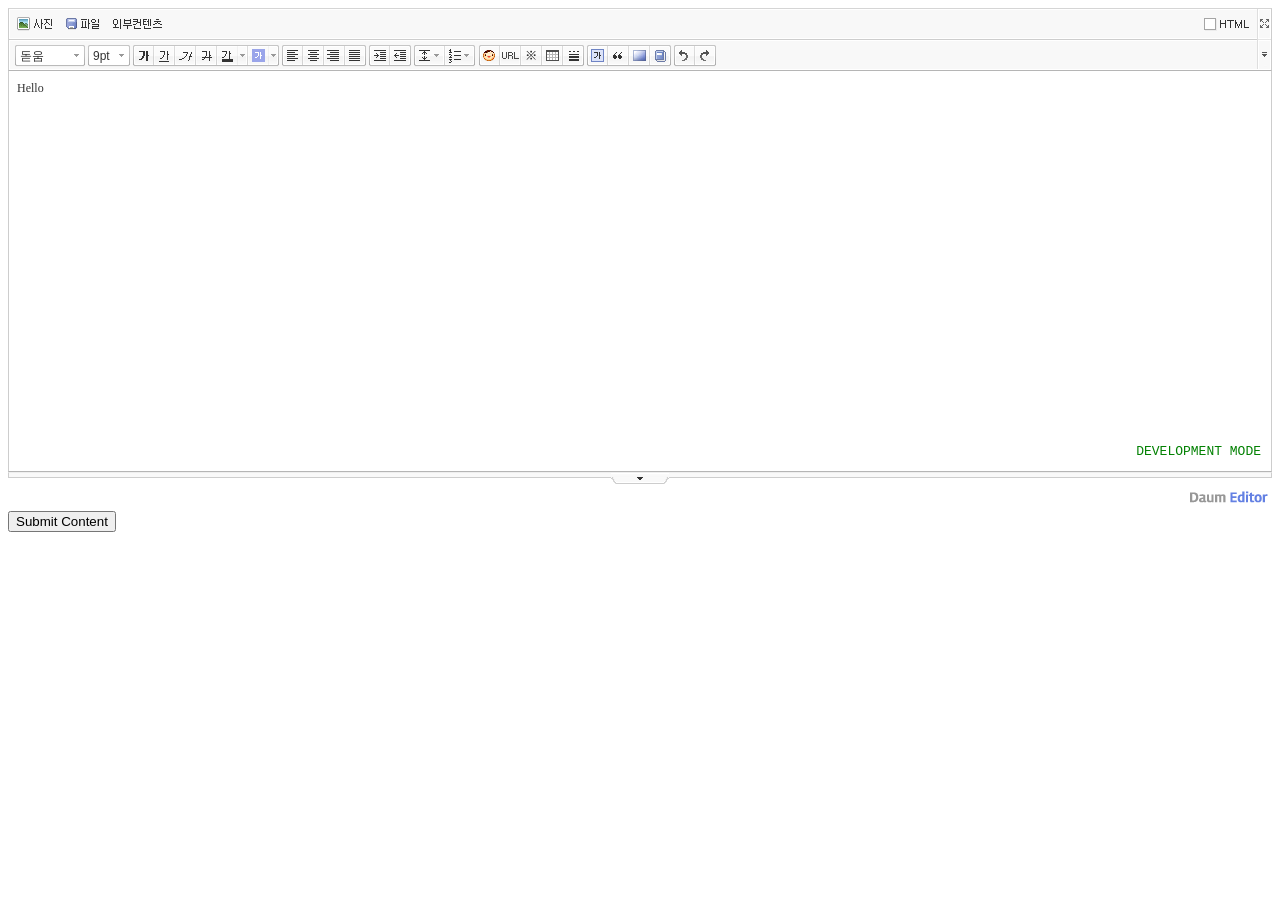
<file: src/main/webapp/resources/daumEditor/converting.html>
<!doctype html>
<html>
<head>
    <meta http-equiv="Content-Type" content="text/html; charset=utf-8" />
    <meta http-equiv="X-UA-Compatible" content="IE=10" />
    <title>Daum Editor - Demo</title>
    <link rel="stylesheet" href="css/editor.css" type="text/css" charset="utf-8"/>
</head>
<body>
<div class="body">
    <form name="tx_editor_form" id="tx_editor_form" action="http://posttestserver.com/post.php" method="post"
          accept-charset="utf-8">
        <textarea name="content" id="content" style="width: 100%; height: 490px;"></textarea>
    </form>
</div>
<div>
    <button onclick="saveContent()">Submit Content</button>
</div>
<script src="js/editor_loader.js" type="text/javascript" charset="utf-8"></script>
<script src="js/editor_creator.js" type="text/javascript" charset="utf-8"></script>
<script type="text/javascript">
    var config = {
        initializedId: "",
        wrapper: "tx_trex_container",
        form: 'tx_editor_form',
        txIconPath: "images/icon/editor/",
        txDecoPath: "images/deco/contents/",
        events: {
            preventUnload: false
        },
        sidebar: {
            attachbox: {
                show: true
            }
        }
    };

    EditorCreator.convert(document.getElementById("content"), 'pages/template/simple.html', function () {
        EditorJSLoader.ready(function (Editor) {
            new Editor(config);
            Editor.modify({
                content: '<p>Hello</p>'
            });
        });
    });

</script>

<script type="text/javascript">
    function saveContent() {
        Editor.save();
    }

    function validForm(editor) {
        var validator = new Trex.Validator();
        var content = editor.getContent();
        if (!validator.exists(content)) {
            alert('Content is empty');
            return false;
        }

        return true;
    }

    function setForm(editor) {
        var i, input;
        var form = editor.getForm();
        var content = editor.getContent();

        var field = document.getElementById("content");
        field.value = content;

        var images = editor.getAttachments('image');
        for (i = 0; i < images.length; i++) {
            input = document.createElement('input');
            input.type = 'hidden';
            input.name = 'attach_image';
            input.value = images[i].data.imageurl;
            form.createField(input);
        }

        var files = editor.getAttachments('file');
        for (i = 0; i < files.length; i++) {
            input = document.createElement('input');
            input.type = 'hidden';
            input.name = 'attach_file';
            input.value = files[i].data.attachurl;
            form.createField(input);
        }
        return true;
    }
</script>
</body>
</html>
</file>
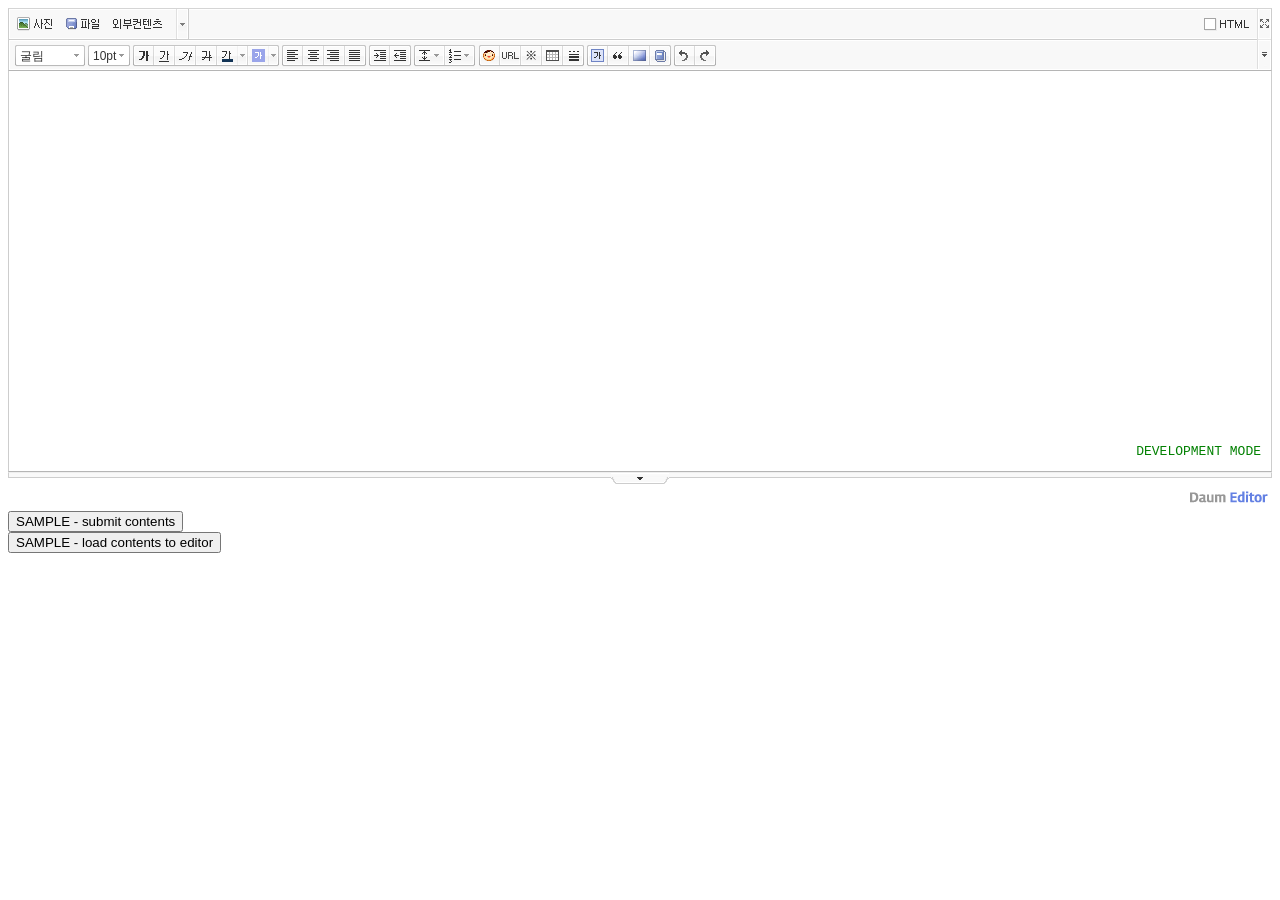
<file: src/main/webapp/resources/daumEditor/editor.html>
<!doctype html>
<html>
<head>
    <meta http-equiv="Content-Type" content="text/html; charset=utf-8" />
    <title>Daum 에디터 - 등록화면 예제</title>
    <!--
        다음오픈에디터 사용 튜토리얼은 이 페이지로 대신합니다.
        추가적인 기능 개발 및 플러그인 개발 튜토리얼은 홈페이지를 확인해주세요.
        작업이 완료된 후에는 주석을 삭제하여 사용하십시요.

        다음오픈에디터의 라이선스는 GNU LGPL(Lesser General Public License) 으로
        오픈되어 있는 소스이므로 저작권료 없이 사용이 가능하며, 목적에 맞게 수정하여 사용할 수 있으십니다.
        또한 LGPL에는 수정한 부분의 소스공개를 권장하고 있으나, 강제 사항은 아니므로 공개하지 않으셔도 무방합니다.
        다만 사용하시는 소스 상단 부분에 다음오픈에디터를 사용하셨음을 명시해 주시길 권장 드리며,
        꾸준한 업데이트를 할 예정이니 종종 방문 하셔서 버그가 수정 되고 기능이 추가된 버전들을 다운로드 받아 사용해 주세요.

        라이센스 : GNU LGPL(Lesser General Public License)
        홈페이지 : https://github.com/daumcorp/DaumEditor/
    -->
    <!--
        에디터 리소스들을 로딩하는 부분으로, 경로가 변경되면 이 부분 수정이 필요.
        주의: 서비스에 이용시 loader 에 붙은 environment=development 값을 제거해야 브라우저 캐시를 사용할 수 있습니다.
    -->
    <link rel="stylesheet" href="css/editor.css" type="text/css" charset="utf-8"/>
    <script src="js/editor_loader.js?environment=development" type="text/javascript" charset="utf-8"></script>

</head>
<body>
<div class="body">
	<!-- 에디터 시작 -->
	<!--
		@decsription
		등록하기 위한 Form으로 상황에 맞게 수정하여 사용한다. Form 이름은 에디터를 생성할 때 설정값으로 설정한다.
	-->
	<form name="tx_editor_form" id="tx_editor_form" action="http://posttestserver.com/post.php" method="post" accept-charset="utf-8">
		<!-- 에디터 컨테이너 시작 -->
		<div id="tx_trex_container" class="tx-editor-container">
			<!-- 사이드바 -->
			<div id="tx_sidebar" class="tx-sidebar">
				<div class="tx-sidebar-boundary">
					<!-- 사이드바 / 첨부 -->
					<ul class="tx-bar tx-bar-left tx-nav-attach">
						<!-- 이미지 첨부 버튼 시작 -->
						<!--
							@decsription
							<li></li> 단위로 위치를 이동할 수 있다.
						-->
						<li class="tx-list">
							<div unselectable="on" id="tx_image" class="tx-image tx-btn-trans">
								<a href="javascript:;" title="사진" class="tx-text">사진</a>
							</div>
						</li>
						<!-- 이미지 첨부 버튼 끝 -->
						<li class="tx-list">
							<div unselectable="on" id="tx_file" class="tx-file tx-btn-trans">
								<a href="javascript:;" title="파일" class="tx-text">파일</a>
							</div>
						</li>
						<li class="tx-list">
							<div unselectable="on" id="tx_media" class="tx-media tx-btn-trans">
								<a href="javascript:;" title="외부컨텐츠" class="tx-text">외부컨텐츠</a>
							</div>
						</li>
						<li class="tx-list tx-list-extra">
							<div unselectable="on" class="tx-btn-nlrbg tx-extra">
								<a href="javascript:;" class="tx-icon" title="버튼 더보기">버튼 더보기</a>
							</div>
							<ul class="tx-extra-menu tx-menu" style="left:-48px;" unselectable="on">
								<!--
									@decsription
									일부 버튼들을 빼서 레이어로 숨기는 기능을 원할 경우 이 곳으로 이동시킬 수 있다.
								-->
							</ul>
						</li>
					</ul>
					<!-- 사이드바 / 우측영역 -->
					<ul class="tx-bar tx-bar-right">
						<li class="tx-list">
							<div unselectable="on" class="tx-btn-lrbg tx-fullscreen" id="tx_fullscreen">
								<a href="javascript:;" class="tx-icon" title="넓게쓰기 (Ctrl+M)">넓게쓰기</a>
							</div>
						</li>
					</ul>
					<ul class="tx-bar tx-bar-right tx-nav-opt">
						<li class="tx-list">
							<div unselectable="on" class="tx-switchtoggle" id="tx_switchertoggle">
								<a href="javascript:;" title="에디터 타입">에디터</a>
							</div>
						</li>
					</ul>
				</div>
			</div>

			<!-- 툴바 - 기본 시작 -->
			<!--
				@decsription
				툴바 버튼의 그룹핑의 변경이 필요할 때는 위치(왼쪽, 가운데, 오른쪽) 에 따라 <li> 아래의 <div>의 클래스명을 변경하면 된다.
				tx-btn-lbg: 왼쪽, tx-btn-bg: 가운데, tx-btn-rbg: 오른쪽, tx-btn-lrbg: 독립적인 그룹

				드롭다운 버튼의 크기를 변경하고자 할 경우에는 넓이에 따라 <li> 아래의 <div>의 클래스명을 변경하면 된다.
				tx-slt-70bg, tx-slt-59bg, tx-slt-42bg, tx-btn-43lrbg, tx-btn-52lrbg, tx-btn-57lrbg, tx-btn-71lrbg
				tx-btn-48lbg, tx-btn-48rbg, tx-btn-30lrbg, tx-btn-46lrbg, tx-btn-67lrbg, tx-btn-49lbg, tx-btn-58bg, tx-btn-46bg, tx-btn-49rbg
			-->
			<div id="tx_toolbar_basic" class="tx-toolbar tx-toolbar-basic"><div class="tx-toolbar-boundary">
				<ul class="tx-bar tx-bar-left">
					<li class="tx-list">
						<div id="tx_fontfamily" unselectable="on" class="tx-slt-70bg tx-fontfamily">
							<a href="javascript:;" title="글꼴">굴림</a>
						</div>
						<div id="tx_fontfamily_menu" class="tx-fontfamily-menu tx-menu" unselectable="on"></div>
					</li>
				</ul>
				<ul class="tx-bar tx-bar-left">
					<li class="tx-list">
						<div unselectable="on" class="tx-slt-42bg tx-fontsize" id="tx_fontsize">
							<a href="javascript:;" title="글자크기">9pt</a>
						</div>
						<div id="tx_fontsize_menu" class="tx-fontsize-menu tx-menu" unselectable="on"></div>
					</li>
				</ul>
				<ul class="tx-bar tx-bar-left tx-group-font">

					<li class="tx-list">
						<div unselectable="on" class="		 tx-btn-lbg 	tx-bold" id="tx_bold">
							<a href="javascript:;" class="tx-icon" title="굵게 (Ctrl+B)">굵게</a>
						</div>
					</li>
					<li class="tx-list">
						<div unselectable="on" class="		 tx-btn-bg 	tx-underline" id="tx_underline">
							<a href="javascript:;" class="tx-icon" title="밑줄 (Ctrl+U)">밑줄</a>
						</div>
					</li>
					<li class="tx-list">
						<div unselectable="on" class="		 tx-btn-bg 	tx-italic" id="tx_italic">
							<a href="javascript:;" class="tx-icon" title="기울임 (Ctrl+I)">기울임</a>
						</div>
					</li>
					<li class="tx-list">
						<div unselectable="on" class="		 tx-btn-bg 	tx-strike" id="tx_strike">
							<a href="javascript:;" class="tx-icon" title="취소선 (Ctrl+D)">취소선</a>
						</div>
					</li>
					<li class="tx-list">
						<div unselectable="on" class="		 tx-slt-tbg 	tx-forecolor" id="tx_forecolor">
							<a href="javascript:;" class="tx-icon" title="글자색">글자색</a>
							<a href="javascript:;" class="tx-arrow" title="글자색 선택">글자색 선택</a>
						</div>
						<div id="tx_forecolor_menu" class="tx-menu tx-forecolor-menu tx-colorpallete"
							 unselectable="on"></div>
					</li>
					<li class="tx-list">
						<div unselectable="on" class="		 tx-slt-brbg 	tx-backcolor" id="tx_backcolor">
							<a href="javascript:;" class="tx-icon" title="글자 배경색">글자 배경색</a>
							<a href="javascript:;" class="tx-arrow" title="글자 배경색 선택">글자 배경색 선택</a>
						</div>
						<div id="tx_backcolor_menu" class="tx-menu tx-backcolor-menu tx-colorpallete"
							 unselectable="on"></div>
					</li>
				</ul>
				<ul class="tx-bar tx-bar-left tx-group-align">
					<li class="tx-list">
						<div unselectable="on" class="		 tx-btn-lbg 	tx-alignleft" id="tx_alignleft">
							<a href="javascript:;" class="tx-icon" title="왼쪽정렬 (Ctrl+,)">왼쪽정렬</a>
						</div>
					</li>
					<li class="tx-list">
						<div unselectable="on" class="		 tx-btn-bg 	tx-aligncenter" id="tx_aligncenter">
							<a href="javascript:;" class="tx-icon" title="가운데정렬 (Ctrl+.)">가운데정렬</a>
						</div>
					</li>
					<li class="tx-list">
						<div unselectable="on" class="		 tx-btn-bg 	tx-alignright" id="tx_alignright">
							<a href="javascript:;" class="tx-icon" title="오른쪽정렬 (Ctrl+/)">오른쪽정렬</a>
						</div>
					</li>
					<li class="tx-list">
						<div unselectable="on" class="		 tx-btn-rbg 	tx-alignfull" id="tx_alignfull">
							<a href="javascript:;" class="tx-icon" title="양쪽정렬">양쪽정렬</a>
						</div>
					</li>
				</ul>
				<ul class="tx-bar tx-bar-left tx-group-tab">
					<li class="tx-list">
						<div unselectable="on" class="		 tx-btn-lbg 	tx-indent" id="tx_indent">
							<a href="javascript:;" title="들여쓰기 (Tab)" class="tx-icon">들여쓰기</a>
						</div>
					</li>
					<li class="tx-list">
						<div unselectable="on" class="		 tx-btn-rbg 	tx-outdent" id="tx_outdent">
							<a href="javascript:;" title="내어쓰기 (Shift+Tab)" class="tx-icon">내어쓰기</a>
						</div>
					</li>
				</ul>
				<ul class="tx-bar tx-bar-left tx-group-list">
					<li class="tx-list">
						<div unselectable="on" class="tx-slt-31lbg tx-lineheight" id="tx_lineheight">
							<a href="javascript:;" class="tx-icon" title="줄간격">줄간격</a>
							<a href="javascript:;" class="tx-arrow" title="줄간격">줄간격 선택</a>
						</div>
						<div id="tx_lineheight_menu" class="tx-lineheight-menu tx-menu" unselectable="on"></div>
					</li>
					<li class="tx-list">
						<div unselectable="on" class="tx-slt-31rbg tx-styledlist" id="tx_styledlist">
							<a href="javascript:;" class="tx-icon" title="리스트">리스트</a>
							<a href="javascript:;" class="tx-arrow" title="리스트">리스트 선택</a>
						</div>
						<div id="tx_styledlist_menu" class="tx-styledlist-menu tx-menu" unselectable="on"></div>
					</li>
				</ul>
				<ul class="tx-bar tx-bar-left tx-group-etc">
					<li class="tx-list">
						<div unselectable="on" class="		 tx-btn-lbg 	tx-emoticon" id="tx_emoticon">
							<a href="javascript:;" class="tx-icon" title="이모티콘">이모티콘</a>
						</div>
						<div id="tx_emoticon_menu" class="tx-emoticon-menu tx-menu" unselectable="on"></div>
					</li>
					<li class="tx-list">
						<div unselectable="on" class="		 tx-btn-bg 	tx-link" id="tx_link">
							<a href="javascript:;" class="tx-icon" title="링크 (Ctrl+K)">링크</a>
						</div>
						<div id="tx_link_menu" class="tx-link-menu tx-menu"></div>
					</li>
					<li class="tx-list">
						<div unselectable="on" class="		 tx-btn-bg 	tx-specialchar" id="tx_specialchar">
							<a href="javascript:;" class="tx-icon" title="특수문자">특수문자</a>
						</div>
						<div id="tx_specialchar_menu" class="tx-specialchar-menu tx-menu"></div>
					</li>
					<li class="tx-list">
						<div unselectable="on" class="		 tx-btn-bg 	tx-table" id="tx_table">
							<a href="javascript:;" class="tx-icon" title="표만들기">표만들기</a>
						</div>
						<div id="tx_table_menu" class="tx-table-menu tx-menu" unselectable="on">
							<div class="tx-menu-inner">
								<div class="tx-menu-preview"></div>
								<div class="tx-menu-rowcol"></div>
								<div class="tx-menu-deco"></div>
								<div class="tx-menu-enter"></div>
							</div>
						</div>
					</li>
					<li class="tx-list">
						<div unselectable="on" class="		 tx-btn-rbg 	tx-horizontalrule" id="tx_horizontalrule">
							<a href="javascript:;" class="tx-icon" title="구분선">구분선</a>
						</div>
						<div id="tx_horizontalrule_menu" class="tx-horizontalrule-menu tx-menu" unselectable="on"></div>
					</li>
				</ul>
				<ul class="tx-bar tx-bar-left">
					<li class="tx-list">
						<div unselectable="on" class="		 tx-btn-lbg 	tx-richtextbox" id="tx_richtextbox">
							<a href="javascript:;" class="tx-icon" title="글상자">글상자</a>
						</div>
						<div id="tx_richtextbox_menu" class="tx-richtextbox-menu tx-menu">
							<div class="tx-menu-header">
								<div class="tx-menu-preview-area">
									<div class="tx-menu-preview"></div>
								</div>
								<div class="tx-menu-switch">
									<div class="tx-menu-simple tx-selected"><a><span>간단 선택</span></a></div>
									<div class="tx-menu-advanced"><a><span>직접 선택</span></a></div>
								</div>
							</div>
							<div class="tx-menu-inner">
							</div>
							<div class="tx-menu-footer">
								<img class="tx-menu-confirm"
									 src="./images/icon/editor/btn_confirm.gif?rv=1.0.1" alt=""/>
								<img class="tx-menu-cancel" hspace="3"
									 src="./images/icon/editor/btn_cancel.gif?rv=1.0.1" alt=""/>
							</div>
						</div>
					</li>
					<li class="tx-list">
						<div unselectable="on" class="		 tx-btn-bg 	tx-quote" id="tx_quote">
							<a href="javascript:;" class="tx-icon" title="인용구 (Ctrl+Q)">인용구</a>
						</div>
						<div id="tx_quote_menu" class="tx-quote-menu tx-menu" unselectable="on"></div>
					</li>
					<li class="tx-list">
						<div unselectable="on" class="		 tx-btn-bg 	tx-background" id="tx_background">
							<a href="javascript:;" class="tx-icon" title="배경색">배경색</a>
						</div>
						<div id="tx_background_menu" class="tx-menu tx-background-menu tx-colorpallete"
							 unselectable="on"></div>
					</li>
					<li class="tx-list">
						<div unselectable="on" class="		 tx-btn-rbg 	tx-dictionary" id="tx_dictionary">
							<a href="javascript:;" class="tx-icon" title="사전">사전</a>
						</div>
					</li>
				</ul>
				<ul class="tx-bar tx-bar-left tx-group-undo">
					<li class="tx-list">
						<div unselectable="on" class="		 tx-btn-lbg 	tx-undo" id="tx_undo">
							<a href="javascript:;" class="tx-icon" title="실행취소 (Ctrl+Z)">실행취소</a>
						</div>
					</li>
					<li class="tx-list">
						<div unselectable="on" class="		 tx-btn-rbg 	tx-redo" id="tx_redo">
							<a href="javascript:;" class="tx-icon" title="다시실행 (Ctrl+Y)">다시실행</a>
						</div>
					</li>
				</ul>
				<ul class="tx-bar tx-bar-right">
					<li class="tx-list">
						<div unselectable="on" class="tx-btn-nlrbg tx-advanced" id="tx_advanced">
							<a href="javascript:;" class="tx-icon" title="툴바 더보기">툴바 더보기</a>
						</div>
					</li>
				</ul>
			</div></div>
			<!-- 툴바 - 기본 끝 -->
			<!-- 툴바 - 더보기 시작 -->
			<div id="tx_toolbar_advanced" class="tx-toolbar tx-toolbar-advanced"><div class="tx-toolbar-boundary">
				<ul class="tx-bar tx-bar-left">
					<li class="tx-list">
						<div class="tx-tableedit-title"></div>
					</li>
				</ul>

				<ul class="tx-bar tx-bar-left tx-group-align">
					<li class="tx-list">
						<div unselectable="on" class="tx-btn-lbg tx-mergecells" id="tx_mergecells">
							<a href="javascript:;" class="tx-icon2" title="병합">병합</a>
						</div>
						<div id="tx_mergecells_menu" class="tx-mergecells-menu tx-menu" unselectable="on"></div>
					</li>
					<li class="tx-list">
						<div unselectable="on" class="tx-btn-bg tx-insertcells" id="tx_insertcells">
							<a href="javascript:;" class="tx-icon2" title="삽입">삽입</a>
						</div>
						<div id="tx_insertcells_menu" class="tx-insertcells-menu tx-menu" unselectable="on"></div>
					</li>
					<li class="tx-list">
						<div unselectable="on" class="tx-btn-rbg tx-deletecells" id="tx_deletecells">
							<a href="javascript:;" class="tx-icon2" title="삭제">삭제</a>
						</div>
						<div id="tx_deletecells_menu" class="tx-deletecells-menu tx-menu" unselectable="on"></div>
					</li>
				</ul>

				<ul class="tx-bar tx-bar-left tx-group-align">
					<li class="tx-list">
						<div id="tx_cellslinepreview" unselectable="on" class="tx-slt-70lbg tx-cellslinepreview">
							<a href="javascript:;" title="선 미리보기"></a>
						</div>
						<div id="tx_cellslinepreview_menu" class="tx-cellslinepreview-menu tx-menu"
							 unselectable="on"></div>
					</li>
					<li class="tx-list">
						<div id="tx_cellslinecolor" unselectable="on" class="tx-slt-tbg tx-cellslinecolor">
							<a href="javascript:;" class="tx-icon2" title="선색">선색</a>

							<div class="tx-colorpallete" unselectable="on"></div>
						</div>
						<div id="tx_cellslinecolor_menu" class="tx-cellslinecolor-menu tx-menu tx-colorpallete"
							 unselectable="on"></div>
					</li>
					<li class="tx-list">
						<div id="tx_cellslineheight" unselectable="on" class="tx-btn-bg tx-cellslineheight">
							<a href="javascript:;" class="tx-icon2" title="두께">두께</a>

						</div>
						<div id="tx_cellslineheight_menu" class="tx-cellslineheight-menu tx-menu"
							 unselectable="on"></div>
					</li>
					<li class="tx-list">
						<div id="tx_cellslinestyle" unselectable="on" class="tx-btn-bg tx-cellslinestyle">
							<a href="javascript:;" class="tx-icon2" title="스타일">스타일</a>
						</div>
						<div id="tx_cellslinestyle_menu" class="tx-cellslinestyle-menu tx-menu" unselectable="on"></div>
					</li>
					<li class="tx-list">
						<div id="tx_cellsoutline" unselectable="on" class="tx-btn-rbg tx-cellsoutline">
							<a href="javascript:;" class="tx-icon2" title="테두리">테두리</a>

						</div>
						<div id="tx_cellsoutline_menu" class="tx-cellsoutline-menu tx-menu" unselectable="on"></div>
					</li>
				</ul>
				<ul class="tx-bar tx-bar-left">
					<li class="tx-list">
						<div id="tx_tablebackcolor" unselectable="on" class="tx-btn-lrbg tx-tablebackcolor"
							 style="background-color:#9aa5ea;">
							<a href="javascript:;" class="tx-icon2" title="테이블 배경색">테이블 배경색</a>
						</div>
						<div id="tx_tablebackcolor_menu" class="tx-tablebackcolor-menu tx-menu tx-colorpallete"
							 unselectable="on"></div>
					</li>
				</ul>
				<ul class="tx-bar tx-bar-left">
					<li class="tx-list">
						<div id="tx_tabletemplate" unselectable="on" class="tx-btn-lrbg tx-tabletemplate">
							<a href="javascript:;" class="tx-icon2" title="테이블 서식">테이블 서식</a>
						</div>
						<div id="tx_tabletemplate_menu" class="tx-tabletemplate-menu tx-menu tx-colorpallete"
							 unselectable="on"></div>
					</li>
				</ul>

			</div></div>
			<!-- 툴바 - 더보기 끝 -->
			<!-- 편집영역 시작 -->
				<!-- 에디터 Start -->
	<div id="tx_canvas" class="tx-canvas">
		<div id="tx_loading" class="tx-loading"><div><img src="images/icon/editor/loading2.png" width="113" height="21" align="absmiddle"/></div></div>
		<div id="tx_canvas_wysiwyg_holder" class="tx-holder" style="display:block;">
			<iframe id="tx_canvas_wysiwyg" name="tx_canvas_wysiwyg" allowtransparency="true" frameborder="0"></iframe>
		</div>
		<div class="tx-source-deco">
			<div id="tx_canvas_source_holder" class="tx-holder">
				<textarea id="tx_canvas_source" rows="30" cols="30"></textarea>
			</div>
		</div>
		<div id="tx_canvas_text_holder" class="tx-holder">
			<textarea id="tx_canvas_text" rows="30" cols="30"></textarea>
		</div>
	</div>
					<!-- 높이조절 Start -->
	<div id="tx_resizer" class="tx-resize-bar">
		<div class="tx-resize-bar-bg"></div>
		<img id="tx_resize_holder" src="images/icon/editor/skin/01/btn_drag01.gif" width="58" height="12" unselectable="on" alt="" />
	</div>
					<div class="tx-side-bi" id="tx_side_bi">
		<div style="text-align: right;">
			<img hspace="4" height="14" width="78" align="absmiddle" src="images/icon/editor/editor_bi.png" />
		</div>
	</div>
				<!-- 편집영역 끝 -->
			<!-- 첨부박스 시작 -->
				<!-- 파일첨부박스 Start -->
	<div id="tx_attach_div" class="tx-attach-div">
		<div id="tx_attach_txt" class="tx-attach-txt">파일 첨부</div>
		<div id="tx_attach_box" class="tx-attach-box">
			<div class="tx-attach-box-inner">
				<div id="tx_attach_preview" class="tx-attach-preview"><p></p><img src="images/icon/editor/pn_preview.gif" width="147" height="108" unselectable="on"/></div>
				<div class="tx-attach-main">
					<div id="tx_upload_progress" class="tx-upload-progress"><div>0%</div><p>파일을 업로드하는 중입니다.</p></div>
					<ul class="tx-attach-top">
						<li id="tx_attach_delete" class="tx-attach-delete"><a>전체삭제</a></li>
						<li id="tx_attach_size" class="tx-attach-size">
							파일: <span id="tx_attach_up_size" class="tx-attach-size-up"></span>/<span id="tx_attach_max_size"></span>
						</li>
						<li id="tx_attach_tools" class="tx-attach-tools">
						</li>
					</ul>
					<ul id="tx_attach_list" class="tx-attach-list"></ul>
				</div>
			</div>
		</div>
	</div>
				<!-- 첨부박스 끝 -->
		</div>
		<!-- 에디터 컨테이너 끝 -->
	</form>
</div>
<!-- 에디터 끝 -->
<script type="text/javascript">
	var config = {
		txHost: '', /* 런타임 시 리소스들을 로딩할 때 필요한 부분으로, 경로가 변경되면 이 부분 수정이 필요. ex) http://xxx.xxx.com */
		txPath: '', /* 런타임 시 리소스들을 로딩할 때 필요한 부분으로, 경로가 변경되면 이 부분 수정이 필요. ex) /xxx/xxx/ */
		txService: 'sample', /* 수정필요없음. */
		txProject: 'sample', /* 수정필요없음. 프로젝트가 여러개일 경우만 수정한다. */
		initializedId: "", /* 대부분의 경우에 빈문자열 */
		wrapper: "tx_trex_container", /* 에디터를 둘러싸고 있는 레이어 이름(에디터 컨테이너) */
		form: 'tx_editor_form'+"", /* 등록하기 위한 Form 이름 */
		txIconPath: "images/icon/editor/", /*에디터에 사용되는 이미지 디렉터리, 필요에 따라 수정한다. */
		txDecoPath: "images/deco/contents/", /*본문에 사용되는 이미지 디렉터리, 서비스에서 사용할 때는 완성된 컨텐츠로 배포되기 위해 절대경로로 수정한다. */
		canvas: {
            exitEditor:{
                /*
                desc:'빠져 나오시려면 shift+b를 누르세요.',
                hotKey: {
                    shiftKey:true,
                    keyCode:66
                },
                nextElement: document.getElementsByTagName('button')[0]
                */
            },
			styles: {
				color: "#123456", /* 기본 글자색 */
				fontFamily: "굴림", /* 기본 글자체 */
				fontSize: "10pt", /* 기본 글자크기 */
				backgroundColor: "#fff", /*기본 배경색 */
				lineHeight: "1.5", /*기본 줄간격 */
				padding: "8px" /* 위지윅 영역의 여백 */
			},
			showGuideArea: false
		},
		events: {
			preventUnload: false
		},
		sidebar: {
			attachbox: {
				show: true,
				confirmForDeleteAll: true
			}
		},
		size: {
			contentWidth: 700 /* 지정된 본문영역의 넓이가 있을 경우에 설정 */
		}
	};

	EditorJSLoader.ready(function(Editor) {
		var editor = new Editor(config);
	});
	
</script>

<!-- Sample: Saving Contents -->
<script type="text/javascript">
	/* 예제용 함수 */
	function saveContent() {
		Editor.save(); // 이 함수를 호출하여 글을 등록하면 된다.
	}

	/**
	 * Editor.save()를 호출한 경우 데이터가 유효한지 검사하기 위해 부르는 콜백함수로
	 * 상황에 맞게 수정하여 사용한다.
	 * 모든 데이터가 유효할 경우에 true를 리턴한다.
	 * @function
	 * @param {Object} editor - 에디터에서 넘겨주는 editor 객체
	 * @returns {Boolean} 모든 데이터가 유효할 경우에 true
	 */
	function validForm(editor) {
		// Place your validation logic here

		// sample : validate that content exists
		var validator = new Trex.Validator();
		var content = editor.getContent();
		if (!validator.exists(content)) {
			alert('내용을 입력하세요');
			return false;
		}

		return true;
	}

	/**
	 * Editor.save()를 호출한 경우 validForm callback 이 수행된 이후
	 * 실제 form submit을 위해 form 필드를 생성, 변경하기 위해 부르는 콜백함수로
	 * 각자 상황에 맞게 적절히 응용하여 사용한다.
	 * @function
	 * @param {Object} editor - 에디터에서 넘겨주는 editor 객체
	 * @returns {Boolean} 정상적인 경우에 true
	 */
	function setForm(editor) {
        var i, input;
        var form = editor.getForm();
        var content = editor.getContent();

        // 본문 내용을 필드를 생성하여 값을 할당하는 부분
        var textarea = document.createElement('textarea');
        textarea.name = 'content';
        textarea.value = content;
        form.createField(textarea);

        /* 아래의 코드는 첨부된 데이터를 필드를 생성하여 값을 할당하는 부분으로 상황에 맞게 수정하여 사용한다.
         첨부된 데이터 중에 주어진 종류(image,file..)에 해당하는 것만 배열로 넘겨준다. */
        var images = editor.getAttachments('image');
        for (i = 0; i < images.length; i++) {
            // existStage는 현재 본문에 존재하는지 여부
            if (images[i].existStage) {
                // data는 팝업에서 execAttach 등을 통해 넘긴 데이터
                alert('attachment information - image[' + i + '] \r\n' + JSON.stringify(images[i].data));
                input = document.createElement('input');
                input.type = 'hidden';
                input.name = 'attach_image';
                input.value = images[i].data.imageurl;  // 예에서는 이미지경로만 받아서 사용
                form.createField(input);
            }
        }

        var files = editor.getAttachments('file');
        for (i = 0; i < files.length; i++) {
            input = document.createElement('input');
            input.type = 'hidden';
            input.name = 'attach_file';
            input.value = files[i].data.attachurl;
            form.createField(input);
        }
        return true;
	}
</script>
<div><button onclick='saveContent()'>SAMPLE - submit contents</button></div>
<!-- End: Saving Contents -->

<!-- Sample: Loading Contents -->
<textarea id="sample_contents_source" style="display:none;">
	<p>Lorem ipsum dolor sit amet, consectetur adipisicing elit, sed do eiusmod tempor incididunt ut labore et dolore magna aliqua. Ut enim ad minim veniam, quis nostrud exercitation ullamco laboris nisi ut aliquip ex ea commodo consequat. Duis aute irure dolor in reprehenderit in voluptate velit esse cillum dolore eu fugiat nulla pariatur. Excepteur sint occaecat cupidatat non proident, sunt in culpa qui officia deserunt mollit anim id est laborum.</p>
	<p style="text-align: center;">
		<img src="http://cfile273.uf.daum.net/image/2064CD374EE1ACCB0F15C8" class="tx-daum-image" style="clear: none; float: none;"/>
	</p>﻿
	<p>
		<a href="http://cfile297.uf.daum.net/attach/207C8C1B4AA4F5DC01A644"><img src="snapshot/images/icon/p_gif_s.gif"/> editor_bi.gif</a>
	</p>
</textarea>
<script type="text/javascript">
	function loadContent() {
		var attachments = {};
		attachments['image'] = [];
		attachments['image'].push({
			'attacher': 'image',
			'data': {
				'imageurl': 'http://cfile273.uf.daum.net/image/2064CD374EE1ACCB0F15C8',
				'filename': 'github.gif',
				'filesize': 59501,
				'originalurl': 'http://cfile273.uf.daum.net/original/2064CD374EE1ACCB0F15C8',
				'thumburl': 'http://cfile273.uf.daum.net/P150x100/2064CD374EE1ACCB0F15C8'
			}
		});
		attachments['file'] = [];
		attachments['file'].push({
			'attacher': 'file',
			'data': {
				'attachurl': 'http://cfile297.uf.daum.net/attach/207C8C1B4AA4F5DC01A644',
				'filemime': 'image/gif',
				'filename': 'editor_bi.gif',
				'filesize': 640
			}
		});
		/* 저장된 컨텐츠를 불러오기 위한 함수 호출 */
		Editor.modify({
			"attachments": function () { /* 저장된 첨부가 있을 경우 배열로 넘김, 위의 부분을 수정하고 아래 부분은 수정없이 사용 */
				var allattachments = [];
				for (var i in attachments) {
					allattachments = allattachments.concat(attachments[i]);
				}
				return allattachments;
			}(),
			"content": document.getElementById("sample_contents_source") /* 내용 문자열, 주어진 필드(textarea) 엘리먼트 */
		});
	}
</script>
<div><button onclick='loadContent()'>SAMPLE - load contents to editor</button></div>
<!-- End: Loading Contents -->

</body>
</html>
</file>
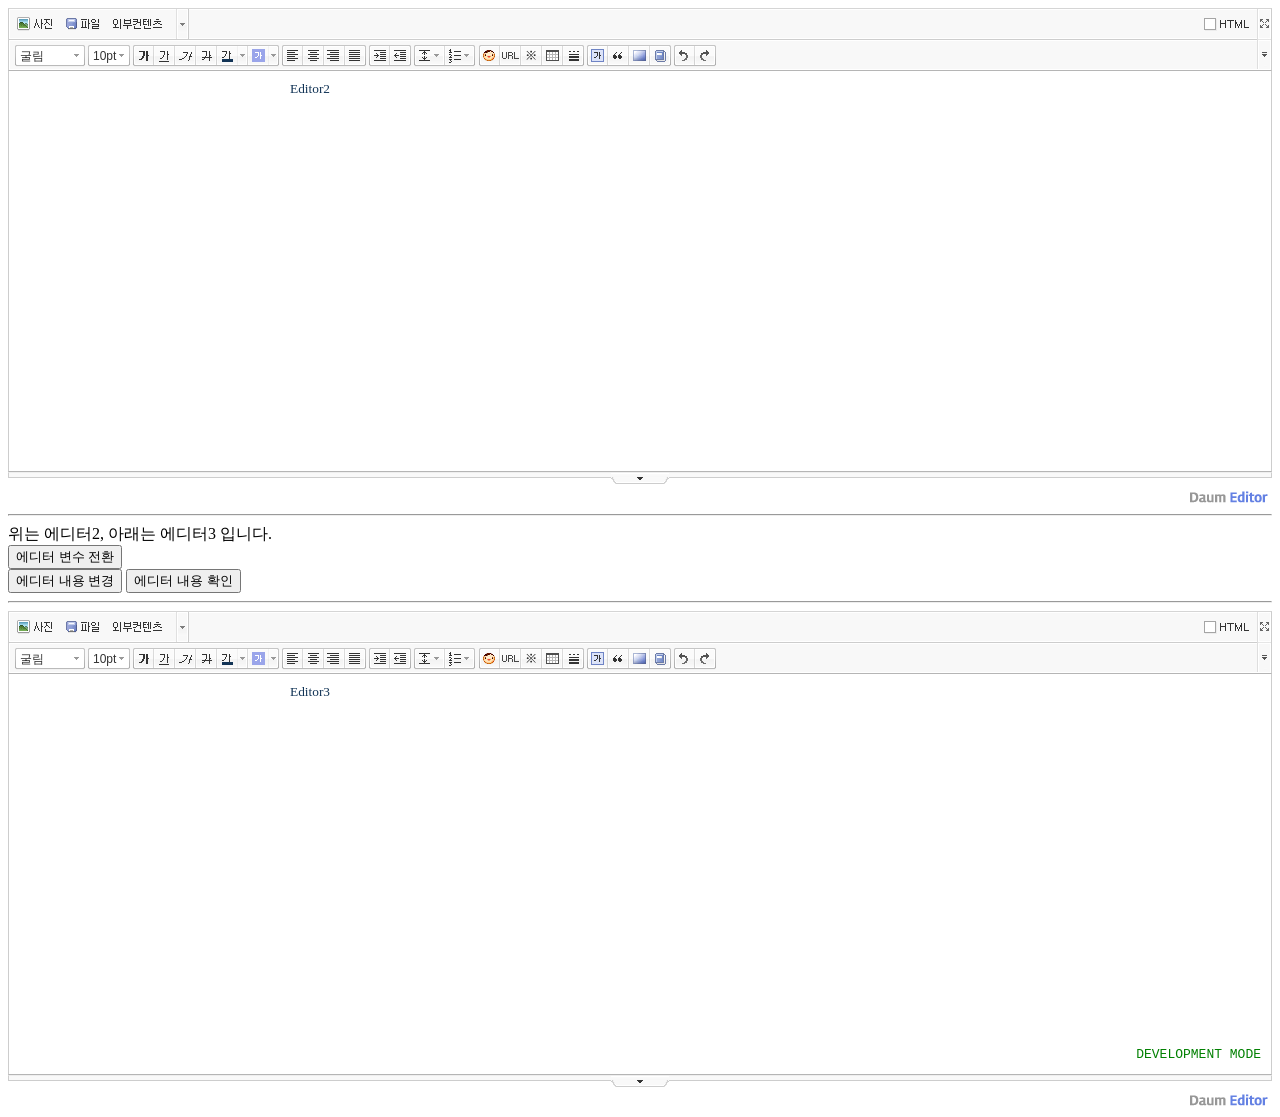
<file: src/main/webapp/resources/daumEditor/editor_multi.html>
<!doctype html>
<html>
<head>
	<meta http-equiv="Content-Type" content="text/html; charset=utf-8" />
	<title>Daum 에디터 - 등록화면 예제</title>
	<!--
		다음오픈에디터 사용 튜토리얼은 이 페이지로 대신합니다.
		추가적인 기능 개발 및 플러그인 개발 튜토리얼은 홈페이지를 확인해주세요.
		작업이 완료된 후에는 주석을 삭제하여 사용하십시요.

		다음오픈에디터의 라이선스는 GNU LGPL(Lesser General Public License) 으로
		오픈되어 있는 소스이므로 저작권료 없이 사용이 가능하며, 목적에 맞게 수정하여 사용할 수 있으십니다.
		또한 LGPL에는 수정한 부분의 소스공개를 권장하고 있으나, 강제 사항은 아니므로 공개하지 않으셔도 무방합니다.
		다만 사용하시는 소스 상단 부분에 다음오픈에디터를 사용하셨음을 명시해 주시길 권장 드리며,
		꾸준한 업데이트를 할 예정이니 종종 방문 하셔서 버그가 수정 되고 기능이 추가된 버전들을 다운로드 받아 사용해 주세요.

		라이센스 : GNU LGPL(Lesser General Public License)
		홈페이지 : http://code.google.com/p/daumopeneditor/
	-->
	<!--
		에디터 리소스들을 로딩하는 부분으로, 경로가 변경되면 이 부분 수정이 필요.
		주의: 서비스에 이용시 loader 에 붙은 environment=development 값을 제거해야 브라우저 캐시를 사용할 수 있습니다.
	-->
	<link rel="stylesheet" href="css/editor.css" type="text/css"  charset="utf-8"/>
    <script src="js/editor_loader.js?environment=development" type="text/javascript" charset="utf-8"></script>

</head>
<body>
<div class="body">
	<!-- 에디터2 시작 -->
	<!--
		@decsription
		등록하기 위한 Form으로 상황에 맞게 수정하여 사용한다. Form 이름은 에디터를 생성할 때 설정값으로 설정한다.
	-->
	<form name="tx_editor_form2" id="tx_editor_form2" action="http://posttestserver.com/post.php" method="post" accept-charset="utf-8">
		<!-- 에디터 컨테이너 시작 -->
		<div id="tx_trex_container2" class="tx-editor-container">
			<!-- 사이드바 -->
			<div id="tx_sidebar2" class="tx-sidebar">
				<div class="tx-sidebar-boundary">
					<!-- 사이드바 / 첨부 -->
					<ul class="tx-bar tx-bar-left tx-nav-attach">
						<!-- 이미지 첨부 버튼 시작 --><!--
						@decsription
						<li></li> 단위로 위치를 이동할 수 있다.
						-->
						<li class="tx-list">
							<div unselectable="on" id="tx_image2" class="tx-image tx-btn-trans">
								<a href="javascript:;" title="사진" class="tx-text">사진</a>
							</div>
						</li>
						<!-- 이미지 첨부 버튼 끝 -->
						<li class="tx-list">
							<div unselectable="on" id="tx_file2" class="tx-file tx-btn-trans">
								<a href="javascript:;" title="파일" class="tx-text">파일</a>
							</div>
						</li>
						<li class="tx-list">
							<div unselectable="on" id="tx_media2" class="tx-media tx-btn-trans">
								<a href="javascript:;" title="외부컨텐츠" class="tx-text">외부컨텐츠</a>
							</div>
						</li>
						<li class="tx-list tx-list-extra">
							<div unselectable="on" class="tx-btn-nlrbg tx-extra">
								<a href="javascript:;" class="tx-icon" title="버튼 더보기">버튼 더보기</a>
							</div>
							<ul class="tx-extra-menu tx-menu" style="left:-48px;" unselectable="on">
								<!--
								@decsription
								일부 버튼들을 빼서 레이어로 숨기는 기능을 원할 경우 이 곳으로 이동시킬 수 있다.
								-->
							</ul>
						</li>
					</ul>
					<!-- 사이드바 / 우측영역 -->
					<ul class="tx-bar tx-bar-right">
						<li class="tx-list">
							<div unselectable="on" class="tx-btn-lrbg tx-fullscreen" id="tx_fullscreen2">
								<a href="javascript:;" class="tx-icon" title="넓게쓰기 (Ctrl+M)">넓게쓰기</a>
							</div>
						</li>
					</ul>
					<ul class="tx-bar tx-bar-right tx-nav-opt">
						<li class="tx-list">
							<div unselectable="on" class="tx-switchtoggle" id="tx_switchertoggle2">
								<a href="javascript:;" title="에디터 타입">에디터</a>
							</div>
						</li>
					</ul>
				</div>
			</div>
			<!-- 툴바 - 기본 시작 --><!--
			@decsription
			툴바 버튼의 그룹핑의 변경이 필요할 때는 위치(왼쪽, 가운데, 오른쪽) 에 따라 <li> 아래의 <div>의 클래스명을 변경하면 된다.
			tx-btn-lbg: 왼쪽, tx-btn-bg: 가운데, tx-btn-rbg: 오른쪽, tx-btn-lrbg: 독립적인 그룹
			드롭다운 버튼의 크기를 변경하고자 할 경우에는 넓이에 따라 <li> 아래의 <div>의 클래스명을 변경하면 된다.
			tx-slt-70bg, tx-slt-59bg, tx-slt-42bg, tx-btn-43lrbg, tx-btn-52lrbg, tx-btn-57lrbg, tx-btn-71lrbg
			tx-btn-48lbg, tx-btn-48rbg, tx-btn-30lrbg, tx-btn-46lrbg, tx-btn-67lrbg, tx-btn-49lbg, tx-btn-58bg, tx-btn-46bg, tx-btn-49rbg
			-->
			<div id="tx_toolbar_basic2" class="tx-toolbar tx-toolbar-basic">
				<div class="tx-toolbar-boundary">
					<ul class="tx-bar tx-bar-left">
						<li class="tx-list">
							<div id="tx_fontfamily2" unselectable="on" class="tx-slt-70bg tx-fontfamily">
								<a href="javascript:;" title="글꼴">굴림</a>
							</div>
							<div id="tx_fontfamily_menu2" class="tx-fontfamily-menu tx-menu" unselectable="on">
							</div>
						</li>
					</ul>
					<ul class="tx-bar tx-bar-left">
						<li class="tx-list">
							<div unselectable="on" class="tx-slt-42bg tx-fontsize" id="tx_fontsize2">
								<a href="javascript:;" title="글자크기">9pt</a>
							</div>
							<div id="tx_fontsize_menu2" class="tx-fontsize-menu tx-menu" unselectable="on">
							</div>
						</li>
					</ul>
					<ul class="tx-bar tx-bar-left tx-group-font">
						<li class="tx-list">
							<div unselectable="on" class="		 tx-btn-lbg 	tx-bold" id="tx_bold2">
								<a href="javascript:;" class="tx-icon" title="굵게 (Ctrl+B)">굵게</a>
							</div>
						</li>
						<li class="tx-list">
							<div unselectable="on" class="		 tx-btn-bg 	tx-underline" id="tx_underline2">
								<a href="javascript:;" class="tx-icon" title="밑줄 (Ctrl+U)">밑줄</a>
							</div>
						</li>
						<li class="tx-list">
							<div unselectable="on" class="		 tx-btn-bg 	tx-italic" id="tx_italic2">
								<a href="javascript:;" class="tx-icon" title="기울임 (Ctrl+I)">기울임</a>
							</div>
						</li>
						<li class="tx-list">
							<div unselectable="on" class="		 tx-btn-bg 	tx-strike" id="tx_strike2">
								<a href="javascript:;" class="tx-icon" title="취소선 (Ctrl+D)">취소선</a>
							</div>
						</li>
						<li class="tx-list">
							<div unselectable="on" class="		 tx-slt-tbg 	tx-forecolor" id="tx_forecolor2">
								<a href="javascript:;" class="tx-icon" title="글자색">글자색</a>
								<a href="javascript:;" class="tx-arrow" title="글자색 선택">글자색 선택</a>
							</div>
							<div id="tx_forecolor_menu2" class="tx-menu tx-forecolor-menu tx-colorpallete" unselectable="on">
							</div>
						</li>
						<li class="tx-list">
							<div unselectable="on" class="		 tx-slt-brbg 	tx-backcolor" id="tx_backcolor2">
								<a href="javascript:;" class="tx-icon" title="글자 배경색">글자 배경색</a>
								<a href="javascript:;" class="tx-arrow" title="글자 배경색 선택">글자 배경색 선택</a>
							</div>
							<div id="tx_backcolor_menu2" class="tx-menu tx-backcolor-menu tx-colorpallete" unselectable="on">
							</div>
						</li>
					</ul>
					<ul class="tx-bar tx-bar-left tx-group-align">
						<li class="tx-list">
							<div unselectable="on" class="		 tx-btn-lbg 	tx-alignleft" id="tx_alignleft2">
								<a href="javascript:;" class="tx-icon" title="왼쪽정렬 (Ctrl+,)">왼쪽정렬</a>
							</div>
						</li>
						<li class="tx-list">
							<div unselectable="on" class="		 tx-btn-bg 	tx-aligncenter" id="tx_aligncenter2">
								<a href="javascript:;" class="tx-icon" title="가운데정렬 (Ctrl+.)">가운데정렬</a>
							</div>
						</li>
						<li class="tx-list">
							<div unselectable="on" class="		 tx-btn-bg 	tx-alignright" id="tx_alignright2">
								<a href="javascript:;" class="tx-icon" title="오른쪽정렬 (Ctrl+/)">오른쪽정렬</a>
							</div>
						</li>
						<li class="tx-list">
							<div unselectable="on" class="		 tx-btn-rbg 	tx-alignfull" id="tx_alignfull2">
								<a href="javascript:;" class="tx-icon" title="양쪽정렬">양쪽정렬</a>
							</div>
						</li>
					</ul>
					<ul class="tx-bar tx-bar-left tx-group-tab">
						<li class="tx-list">
							<div unselectable="on" class="		 tx-btn-lbg 	tx-indent" id="tx_indent2">
								<a href="javascript:;" title="들여쓰기 (Tab)" class="tx-icon">들여쓰기</a>
							</div>
						</li>
						<li class="tx-list">
							<div unselectable="on" class="		 tx-btn-rbg 	tx-outdent" id="tx_outdent2">
								<a href="javascript:;" title="내어쓰기 (Shift+Tab)" class="tx-icon">내어쓰기</a>
							</div>
						</li>
					</ul>
					<ul class="tx-bar tx-bar-left tx-group-list">
						<li class="tx-list">
							<div unselectable="on" class="tx-slt-31lbg tx-lineheight" id="tx_lineheight2">
								<a href="javascript:;" class="tx-icon" title="줄간격">줄간격</a>
								<a href="javascript:;" class="tx-arrow" title="줄간격">줄간격 선택</a>
							</div>
							<div id="tx_lineheight_menu2" class="tx-lineheight-menu tx-menu" unselectable="on">
							</div>
						</li>
						<li class="tx-list">
							<div unselectable="on" class="tx-slt-31rbg tx-styledlist" id="tx_styledlist2">
								<a href="javascript:;" class="tx-icon" title="리스트">리스트</a>
								<a href="javascript:;" class="tx-arrow" title="리스트">리스트 선택</a>
							</div>
							<div id="tx_styledlist_menu2" class="tx-styledlist-menu tx-menu" unselectable="on">
							</div>
						</li>
					</ul>
					<ul class="tx-bar tx-bar-left tx-group-etc">
						<li class="tx-list">
							<div unselectable="on" class="		 tx-btn-lbg 	tx-emoticon" id="tx_emoticon2">
								<a href="javascript:;" class="tx-icon" title="이모티콘">이모티콘</a>
							</div>
							<div id="tx_emoticon_menu2" class="tx-emoticon-menu tx-menu" unselectable="on">
							</div>
						</li>
						<li class="tx-list">
							<div unselectable="on" class="		 tx-btn-bg 	tx-link" id="tx_link2">
								<a href="javascript:;" class="tx-icon" title="링크 (Ctrl+K)">링크</a>
							</div>
							<div id="tx_link_menu2" class="tx-link-menu tx-menu">
							</div>
						</li>
						<li class="tx-list">
							<div unselectable="on" class="		 tx-btn-bg 	tx-specialchar" id="tx_specialchar2">
								<a href="javascript:;" class="tx-icon" title="특수문자">특수문자</a>
							</div>
							<div id="tx_specialchar_menu2" class="tx-specialchar-menu tx-menu">
							</div>
						</li>
						<li class="tx-list">
							<div unselectable="on" class="		 tx-btn-bg 	tx-table" id="tx_table2">
								<a href="javascript:;" class="tx-icon" title="표만들기">표만들기</a>
							</div>
							<div id="tx_table_menu2" class="tx-table-menu tx-menu" unselectable="on">
								<div class="tx-menu-inner">
									<div class="tx-menu-preview">
									</div>
									<div class="tx-menu-rowcol">
									</div>
									<div class="tx-menu-deco">
									</div>
									<div class="tx-menu-enter">
									</div>
								</div>
							</div>
						</li>
						<li class="tx-list">
							<div unselectable="on" class="		 tx-btn-rbg 	tx-horizontalrule" id="tx_horizontalrule2">
								<a href="javascript:;" class="tx-icon" title="구분선">구분선</a>
							</div>
							<div id="tx_horizontalrule_menu2" class="tx-horizontalrule-menu tx-menu" unselectable="on">
							</div>
						</li>
					</ul>
					<ul class="tx-bar tx-bar-left">
						<li class="tx-list">
							<div unselectable="on" class="		 tx-btn-lbg 	tx-richtextbox" id="tx_richtextbox2">
								<a href="javascript:;" class="tx-icon" title="글상자">글상자</a>
							</div>
							<div id="tx_richtextbox_menu2" class="tx-richtextbox-menu tx-menu">
								<div class="tx-menu-header">
									<div class="tx-menu-preview-area">
										<div class="tx-menu-preview">
										</div>
									</div>
									<div class="tx-menu-switch">
										<div class="tx-menu-simple tx-selected">
											<a><span>간단 선택</span></a>
										</div>
										<div class="tx-menu-advanced">
											<a><span>직접 선택</span></a>
										</div>
									</div>
								</div>
								<div class="tx-menu-inner">
								</div>
								<div class="tx-menu-footer">
									<img class="tx-menu-confirm" src="./images/icon/editor/btn_confirm.gif?rv=1.0.1" alt=""/><img class="tx-menu-cancel" hspace="3" src="./images/icon/editor/btn_cancel.gif?rv=1.0.1" alt=""/>
								</div>
							</div>
						</li>
						<li class="tx-list">
							<div unselectable="on" class="		 tx-btn-bg 	tx-quote" id="tx_quote2">
								<a href="javascript:;" class="tx-icon" title="인용구 (Ctrl+Q)">인용구</a>
							</div>
							<div id="tx_quote_menu2" class="tx-quote-menu tx-menu" unselectable="on">
							</div>
						</li>
						<li class="tx-list">
							<div unselectable="on" class="		 tx-btn-bg 	tx-background" id="tx_background2">
								<a href="javascript:;" class="tx-icon" title="배경색">배경색</a>
							</div>
							<div id="tx_background_menu2" class="tx-menu tx-background-menu tx-colorpallete" unselectable="on">
							</div>
						</li>
						<li class="tx-list">
							<div unselectable="on" class="		 tx-btn-rbg 	tx-dictionary" id="tx_dictionary2">
								<a href="javascript:;" class="tx-icon" title="사전">사전</a>
							</div>
						</li>
					</ul>
					<ul class="tx-bar tx-bar-left tx-group-undo">
						<li class="tx-list">
							<div unselectable="on" class="		 tx-btn-lbg 	tx-undo" id="tx_undo2">
								<a href="javascript:;" class="tx-icon" title="실행취소 (Ctrl+Z)">실행취소</a>
							</div>
						</li>
						<li class="tx-list">
							<div unselectable="on" class="		 tx-btn-rbg 	tx-redo" id="tx_redo2">
								<a href="javascript:;" class="tx-icon" title="다시실행 (Ctrl+Y)">다시실행</a>
							</div>
						</li>
					</ul>
					<ul class="tx-bar tx-bar-right">
						<li class="tx-list">
							<div unselectable="on" class="tx-btn-nlrbg tx-advanced" id="tx_advanced2">
								<a href="javascript:;" class="tx-icon" title="툴바 더보기">툴바 더보기</a>
							</div>
						</li>
					</ul>
				</div>
			</div>
			<!-- 툴바 - 기본 끝 --><!-- 툴바 - 더보기 시작 -->
			<div id="tx_toolbar_advanced2" class="tx-toolbar tx-toolbar-advanced">
				<div class="tx-toolbar-boundary">
					<ul class="tx-bar tx-bar-left">
						<li class="tx-list">
							<div class="tx-tableedit-title">
							</div>
						</li>
					</ul>
					<ul class="tx-bar tx-bar-left tx-group-align">
						<li class="tx-list">
							<div unselectable="on" class="tx-btn-lbg tx-mergecells" id="tx_mergecells2">
								<a href="javascript:;" class="tx-icon2" title="병합">병합</a>
							</div>
							<div id="tx_mergecells_menu2" class="tx-mergecells-menu tx-menu" unselectable="on">
							</div>
						</li>
						<li class="tx-list">
							<div unselectable="on" class="tx-btn-bg tx-insertcells" id="tx_insertcells2">
								<a href="javascript:;" class="tx-icon2" title="삽입">삽입</a>
							</div>
							<div id="tx_insertcells_menu2" class="tx-insertcells-menu tx-menu" unselectable="on">
							</div>
						</li>
						<li class="tx-list">
							<div unselectable="on" class="tx-btn-rbg tx-deletecells" id="tx_deletecells2">
								<a href="javascript:;" class="tx-icon2" title="삭제">삭제</a>
							</div>
							<div id="tx_deletecells_menu2" class="tx-deletecells-menu tx-menu" unselectable="on">
							</div>
						</li>
					</ul>
					<ul class="tx-bar tx-bar-left tx-group-align">
						<li class="tx-list">
							<div id="tx_cellslinepreview2" unselectable="on" class="tx-slt-70lbg tx-cellslinepreview">
								<a href="javascript:;" title="선 미리보기"></a>
							</div>
							<div id="tx_cellslinepreview_menu2" class="tx-cellslinepreview-menu tx-menu" unselectable="on">
							</div>
						</li>
						<li class="tx-list">
							<div id="tx_cellslinecolor2" unselectable="on" class="tx-slt-tbg tx-cellslinecolor">
								<a href="javascript:;" class="tx-icon2" title="선색">선색</a>
								<div class="tx-colorpallete" unselectable="on">
								</div>
							</div>
							<div id="tx_cellslinecolor_menu2" class="tx-cellslinecolor-menu tx-menu tx-colorpallete" unselectable="on">
							</div>
						</li>
						<li class="tx-list">
							<div id="tx_cellslineheight2" unselectable="on" class="tx-btn-bg tx-cellslineheight">
								<a href="javascript:;" class="tx-icon2" title="두께">두께</a>
							</div>
							<div id="tx_cellslineheight_menu2" class="tx-cellslineheight-menu tx-menu" unselectable="on">
							</div>
						</li>
						<li class="tx-list">
							<div id="tx_cellslinestyle2" unselectable="on" class="tx-btn-bg tx-cellslinestyle">
								<a href="javascript:;" class="tx-icon2" title="스타일">스타일</a>
							</div>
							<div id="tx_cellslinestyle_menu2" class="tx-cellslinestyle-menu tx-menu" unselectable="on">
							</div>
						</li>
						<li class="tx-list">
							<div id="tx_cellsoutline2" unselectable="on" class="tx-btn-rbg tx-cellsoutline">
								<a href="javascript:;" class="tx-icon2" title="테두리">테두리</a>
							</div>
							<div id="tx_cellsoutline_menu2" class="tx-cellsoutline-menu tx-menu" unselectable="on">
							</div>
						</li>
					</ul>
					<ul class="tx-bar tx-bar-left">
						<li class="tx-list">
							<div id="tx_tablebackcolor2" unselectable="on" class="tx-btn-lrbg tx-tablebackcolor" style="background-color:#9aa5ea;">
								<a href="javascript:;" class="tx-icon2" title="테이블 배경색">테이블 배경색</a>
							</div>
							<div id="tx_tablebackcolor_menu2" class="tx-tablebackcolor-menu tx-menu tx-colorpallete" unselectable="on">
							</div>
						</li>
					</ul>
					<ul class="tx-bar tx-bar-left">
						<li class="tx-list">
							<div id="tx_tabletemplate2" unselectable="on" class="tx-btn-lrbg tx-tabletemplate">
								<a href="javascript:;" class="tx-icon2" title="테이블 서식">테이블 서식</a>
							</div>
							<div id="tx_tabletemplate_menu2" class="tx-tabletemplate-menu tx-menu tx-colorpallete" unselectable="on">
							</div>
						</li>
					</ul>
				</div>
			</div>
			<!-- 툴바 - 더보기 끝 --><!-- 편집영역 시작 -->
			<div id="tx_canvas2" class="tx-canvas">
				<div id="tx_loading2" class="tx-loading">
					<div>
						<img src="images/icon/editor/loading2.png" width="113" height="21" align="absmiddle"/>
					</div>
				</div>
				<div id="tx_canvas_wysiwyg_holder2" class="tx-holder" style="display:block;">
					<iframe id="tx_canvas_wysiwyg2" name="tx_canvas_wysiwyg2" allowtransparency="true" frameborder="0">
					</iframe>
				</div>
				<div class="tx-source-deco">
					<div id="tx_canvas_source_holder2" class="tx-holder">
						<textarea id="tx_canvas_source2" rows="30" cols="30">
						</textarea>
					</div>
				</div>
				<div id="tx_canvas_text_holder2" class="tx-holder">
					<textarea id="tx_canvas_text2" rows="30" cols="30">
					</textarea>
				</div>
			</div>
			<!-- 높이조절 Start -->
			<div id="tx_resizer2" class="tx-resize-bar">
				<div class="tx-resize-bar-bg">
				</div>
				<img id="tx_resize_holder2" src="images/icon/editor/skin/01/btn_drag01.gif" width="58" height="12" unselectable="on" alt="" />
			</div>
			<div class="tx-side-bi" id="tx_side_bi2">
				<div style="text-align: right;">
					<img hspace="4" height="14" width="78" align="absmiddle" src="images/icon/editor/editor_bi.png" />
				</div>
			</div><!-- 편집영역 끝 --><!-- 첨부박스 시작 --><!-- 파일첨부박스 Start -->
			<div id="tx_attach_div2" class="tx-attach-div">
				<div id="tx_attach_txt2" class="tx-attach-txt">
					파일 첨부
				</div>
				<div id="tx_attach_box2" class="tx-attach-box">
					<div class="tx-attach-box-inner">
						<div id="tx_attach_preview2" class="tx-attach-preview">
							<p>
							</p>
							<img src="images/icon/editor/pn_preview.gif" width="147" height="108" unselectable="on"/>
						</div>
						<div class="tx-attach-main">
							<div id="tx_upload_progress2" class="tx-upload-progress">
								<div>
									0%
								</div>
								<p>
									파일을 업로드하는 중입니다.
								</p>
							</div>
							<ul class="tx-attach-top">
								<li id="tx_attach_delete2" class="tx-attach-delete">
									<a>전체삭제</a>
								</li>
								<li id="tx_attach_size2" class="tx-attach-size">
									파일: <span id="tx_attach_up_size2" class="tx-attach-size-up"></span>/<span id="tx_attach_max_size2"></span>
								</li>
								<li id="tx_attach_tools2" class="tx-attach-tools">
								</li>
							</ul>
							<ul id="tx_attach_list2" class="tx-attach-list">
							</ul>
						</div>
					</div>
				</div>
			</div>
			<!-- 첨부박스 끝 -->
		</div>
		<!-- 에디터 컨테이너 끝 -->
	</form>
</div>
<!-- 에디터2 끝 -->
<!-- 에디터2 config 시작 -->
<script type="text/javascript">
	var config2 = {
		txHost: '', /* 런타임 시 리소스들을 로딩할 때 필요한 부분으로, 경로가 변경되면 이 부분 수정이 필요. ex) http://xxx.xxx.com */
		txPath: '', /* 런타임 시 리소스들을 로딩할 때 필요한 부분으로, 경로가 변경되면 이 부분 수정이 필요. ex) /xxx/xxx/ */
		txService: 'sample', /* 수정필요없음. */
		txProject: 'sample', /* 수정필요없음. 프로젝트가 여러개일 경우만 수정한다. */
		initializedId: "2", /* 대부분의 경우에 빈문자열 */
		wrapper: "tx_trex_container2", /* 에디터를 둘러싸고 있는 레이어 이름(에디터 컨테이너) */
		form: "tx_editor_form2"+"", /* 등록하기 위한 Form 이름 */
		txIconPath: "images/icon/editor/", /*에디터에 사용되는 이미지 디렉터리, 필요에 따라 수정한다. */
		txDecoPath: "images/deco/contents/", /*본문에 사용되는 이미지 디렉터리, 서비스에서 사용할 때는 완성된 컨텐츠로 배포되기 위해 절대경로로 수정한다. */
		canvas: {
			styles: {
				color: "#123456", /* 기본 글자색 */
				fontFamily: "굴림", /* 기본 글자체 */
				fontSize: "10pt", /* 기본 글자크기 */
				backgroundColor: "#fff", /*기본 배경색 */
				lineHeight: "1.5", /*기본 줄간격 */
				padding: "8px" /* 위지윅 영역의 여백 */
			},
			showGuideArea: false
		},
		events: {
			preventUnload: false
		},
		sidebar: {
			attachbox: {
				show: true
			},
			attacher: {
				file: {
					popPageUrl: "pages/trex/file.html?config=2"
				}
			}
		},
		size: {
			contentWidth: 700 /* 지정된 본문영역의 넓이가 있을 경우에 설정 */
		}
	};
</script>
<!-- 에디터2 config 끝 -->

<hr/>
<script type="text/javascript">
	var currentEditorId = "3";
	var switchEditor = function () {
		if (currentEditorId === "2") {
			currentEditorId = "3"
		} else {
			currentEditorId = "2";
		}
		Editor.switchEditor(currentEditorId);
		document.getElementById("currentEditorId").innerHTML = "현재 에디터는 에디터" + currentEditorId + "입니다.";
	};
	var pasteContent = function () {
		var content = "<p>에디터" + currentEditorId + "입니다.<br/>" + new Date() + "</p>";
		Editor.getCanvas().pasteContent(content);
	};
	var checkContent = function () {
		var content = Editor.getContent();
		alert(content);
	};
</script>
<div class="desc">
	위는 에디터2, 아래는 에디터3 입니다.<br/>
	<button onclick="switchEditor();">에디터 변수 전환</button> <span id="currentEditorId"></span><br/>
	<button onclick="pasteContent();">에디터 내용 변경</button>
	<button onclick="checkContent();">에디터 내용 확인</button>
</div>
<hr/>

<div class="body">
	<!-- 에디터3 시작 -->
	<!--
		@decsription
		등록하기 위한 Form으로 상황에 맞게 수정하여 사용한다. Form 이름은 에디터를 생성할 때 설정값으로 설정한다.
	-->
	<form name="tx_editor_form3" id="tx_editor_form3" action="http://posttestserver.com/post.php" method="post" accept-charset="utf-8">
		<!-- 에디터 컨테이너 시작 -->
		<div id="tx_trex_container3" class="tx-editor-container">
			<!-- 사이드바 -->
			<div id="tx_sidebar3" class="tx-sidebar">
				<div class="tx-sidebar-boundary">
					<!-- 사이드바 / 첨부 -->
					<ul class="tx-bar tx-bar-left tx-nav-attach">
						<!-- 이미지 첨부 버튼 시작 --><!--
						@decsription
						<li></li> 단위로 위치를 이동할 수 있다.
						-->
						<li class="tx-list">
							<div unselectable="on" id="tx_image3" class="tx-image tx-btn-trans">
								<a href="javascript:;" title="사진" class="tx-text">사진</a>
							</div>
						</li>
						<!-- 이미지 첨부 버튼 끝 -->
						<li class="tx-list">
							<div unselectable="on" id="tx_file3" class="tx-file tx-btn-trans">
								<a href="javascript:;" title="파일" class="tx-text">파일</a>
							</div>
						</li>
						<li class="tx-list">
							<div unselectable="on" id="tx_media3" class="tx-media tx-btn-trans">
								<a href="javascript:;" title="외부컨텐츠" class="tx-text">외부컨텐츠</a>
							</div>
						</li>
						<li class="tx-list tx-list-extra">
							<div unselectable="on" class="tx-btn-nlrbg tx-extra">
								<a href="javascript:;" class="tx-icon" title="버튼 더보기">버튼 더보기</a>
							</div>
							<ul class="tx-extra-menu tx-menu" style="left:-48px;" unselectable="on">
								<!--
								@decsription
								일부 버튼들을 빼서 레이어로 숨기는 기능을 원할 경우 이 곳으로 이동시킬 수 있다.
								-->
							</ul>
						</li>
					</ul>
					<!-- 사이드바 / 우측영역 -->
					<ul class="tx-bar tx-bar-right">
						<li class="tx-list">
							<div unselectable="on" class="tx-btn-lrbg tx-fullscreen" id="tx_fullscreen3">
								<a href="javascript:;" class="tx-icon" title="넓게쓰기 (Ctrl+M)">넓게쓰기</a>
							</div>
						</li>
					</ul>
					<ul class="tx-bar tx-bar-right tx-nav-opt">
						<li class="tx-list">
							<div unselectable="on" class="tx-switchtoggle" id="tx_switchertoggle3">
								<a href="javascript:;" title="에디터 타입">에디터</a>
							</div>
						</li>
					</ul>
				</div>
			</div>
			<!-- 툴바 - 기본 시작 --><!--
			@decsription
			툴바 버튼의 그룹핑의 변경이 필요할 때는 위치(왼쪽, 가운데, 오른쪽) 에 따라 <li> 아래의 <div>의 클래스명을 변경하면 된다.
			tx-btn-lbg: 왼쪽, tx-btn-bg: 가운데, tx-btn-rbg: 오른쪽, tx-btn-lrbg: 독립적인 그룹
			드롭다운 버튼의 크기를 변경하고자 할 경우에는 넓이에 따라 <li> 아래의 <div>의 클래스명을 변경하면 된다.
			tx-slt-70bg, tx-slt-59bg, tx-slt-42bg, tx-btn-43lrbg, tx-btn-52lrbg, tx-btn-57lrbg, tx-btn-71lrbg
			tx-btn-48lbg, tx-btn-48rbg, tx-btn-30lrbg, tx-btn-46lrbg, tx-btn-67lrbg, tx-btn-49lbg, tx-btn-58bg, tx-btn-46bg, tx-btn-49rbg
			-->
			<div id="tx_toolbar_basic3" class="tx-toolbar tx-toolbar-basic">
				<div class="tx-toolbar-boundary">
					<ul class="tx-bar tx-bar-left">
						<li class="tx-list">
							<div id="tx_fontfamily3" unselectable="on" class="tx-slt-70bg tx-fontfamily">
								<a href="javascript:;" title="글꼴">굴림</a>
							</div>
							<div id="tx_fontfamily_menu3" class="tx-fontfamily-menu tx-menu" unselectable="on">
							</div>
						</li>
					</ul>
					<ul class="tx-bar tx-bar-left">
						<li class="tx-list">
							<div unselectable="on" class="tx-slt-42bg tx-fontsize" id="tx_fontsize3">
								<a href="javascript:;" title="글자크기">9pt</a>
							</div>
							<div id="tx_fontsize_menu3" class="tx-fontsize-menu tx-menu" unselectable="on">
							</div>
						</li>
					</ul>
					<ul class="tx-bar tx-bar-left tx-group-font">
						<li class="tx-list">
							<div unselectable="on" class="		 tx-btn-lbg 	tx-bold" id="tx_bold3">
								<a href="javascript:;" class="tx-icon" title="굵게 (Ctrl+B)">굵게</a>
							</div>
						</li>
						<li class="tx-list">
							<div unselectable="on" class="		 tx-btn-bg 	tx-underline" id="tx_underline3">
								<a href="javascript:;" class="tx-icon" title="밑줄 (Ctrl+U)">밑줄</a>
							</div>
						</li>
						<li class="tx-list">
							<div unselectable="on" class="		 tx-btn-bg 	tx-italic" id="tx_italic3">
								<a href="javascript:;" class="tx-icon" title="기울임 (Ctrl+I)">기울임</a>
							</div>
						</li>
						<li class="tx-list">
							<div unselectable="on" class="		 tx-btn-bg 	tx-strike" id="tx_strike3">
								<a href="javascript:;" class="tx-icon" title="취소선 (Ctrl+D)">취소선</a>
							</div>
						</li>
						<li class="tx-list">
							<div unselectable="on" class="		 tx-slt-tbg 	tx-forecolor" id="tx_forecolor3">
								<a href="javascript:;" class="tx-icon" title="글자색">글자색</a>
								<a href="javascript:;" class="tx-arrow" title="글자색 선택">글자색 선택</a>
							</div>
							<div id="tx_forecolor_menu3" class="tx-menu tx-forecolor-menu tx-colorpallete" unselectable="on">
							</div>
						</li>
						<li class="tx-list">
							<div unselectable="on" class="		 tx-slt-brbg 	tx-backcolor" id="tx_backcolor3">
								<a href="javascript:;" class="tx-icon" title="글자 배경색">글자 배경색</a>
								<a href="javascript:;" class="tx-arrow" title="글자 배경색 선택">글자 배경색 선택</a>
							</div>
							<div id="tx_backcolor_menu3" class="tx-menu tx-backcolor-menu tx-colorpallete" unselectable="on">
							</div>
						</li>
					</ul>
					<ul class="tx-bar tx-bar-left tx-group-align">
						<li class="tx-list">
							<div unselectable="on" class="		 tx-btn-lbg 	tx-alignleft" id="tx_alignleft3">
								<a href="javascript:;" class="tx-icon" title="왼쪽정렬 (Ctrl+,)">왼쪽정렬</a>
							</div>
						</li>
						<li class="tx-list">
							<div unselectable="on" class="		 tx-btn-bg 	tx-aligncenter" id="tx_aligncenter3">
								<a href="javascript:;" class="tx-icon" title="가운데정렬 (Ctrl+.)">가운데정렬</a>
							</div>
						</li>
						<li class="tx-list">
							<div unselectable="on" class="		 tx-btn-bg 	tx-alignright" id="tx_alignright3">
								<a href="javascript:;" class="tx-icon" title="오른쪽정렬 (Ctrl+/)">오른쪽정렬</a>
							</div>
						</li>
						<li class="tx-list">
							<div unselectable="on" class="		 tx-btn-rbg 	tx-alignfull" id="tx_alignfull3">
								<a href="javascript:;" class="tx-icon" title="양쪽정렬">양쪽정렬</a>
							</div>
						</li>
					</ul>
					<ul class="tx-bar tx-bar-left tx-group-tab">
						<li class="tx-list">
							<div unselectable="on" class="		 tx-btn-lbg 	tx-indent" id="tx_indent3">
								<a href="javascript:;" title="들여쓰기 (Tab)" class="tx-icon">들여쓰기</a>
							</div>
						</li>
						<li class="tx-list">
							<div unselectable="on" class="		 tx-btn-rbg 	tx-outdent" id="tx_outdent3">
								<a href="javascript:;" title="내어쓰기 (Shift+Tab)" class="tx-icon">내어쓰기</a>
							</div>
						</li>
					</ul>
					<ul class="tx-bar tx-bar-left tx-group-list">
						<li class="tx-list">
							<div unselectable="on" class="tx-slt-31lbg tx-lineheight" id="tx_lineheight3">
								<a href="javascript:;" class="tx-icon" title="줄간격">줄간격</a>
								<a href="javascript:;" class="tx-arrow" title="줄간격">줄간격 선택</a>
							</div>
							<div id="tx_lineheight_menu3" class="tx-lineheight-menu tx-menu" unselectable="on">
							</div>
						</li>
						<li class="tx-list">
							<div unselectable="on" class="tx-slt-31rbg tx-styledlist" id="tx_styledlist3">
								<a href="javascript:;" class="tx-icon" title="리스트">리스트</a>
								<a href="javascript:;" class="tx-arrow" title="리스트">리스트 선택</a>
							</div>
							<div id="tx_styledlist_menu3" class="tx-styledlist-menu tx-menu" unselectable="on">
							</div>
						</li>
					</ul>
					<ul class="tx-bar tx-bar-left tx-group-etc">
						<li class="tx-list">
							<div unselectable="on" class="		 tx-btn-lbg 	tx-emoticon" id="tx_emoticon3">
								<a href="javascript:;" class="tx-icon" title="이모티콘">이모티콘</a>
							</div>
							<div id="tx_emoticon_menu3" class="tx-emoticon-menu tx-menu" unselectable="on">
							</div>
						</li>
						<li class="tx-list">
							<div unselectable="on" class="		 tx-btn-bg 	tx-link" id="tx_link3">
								<a href="javascript:;" class="tx-icon" title="링크 (Ctrl+K)">링크</a>
							</div>
							<div id="tx_link_menu3" class="tx-link-menu tx-menu">
							</div>
						</li>
						<li class="tx-list">
							<div unselectable="on" class="		 tx-btn-bg 	tx-specialchar" id="tx_specialchar3">
								<a href="javascript:;" class="tx-icon" title="특수문자">특수문자</a>
							</div>
							<div id="tx_specialchar_menu3" class="tx-specialchar-menu tx-menu">
							</div>
						</li>
						<li class="tx-list">
							<div unselectable="on" class="		 tx-btn-bg 	tx-table" id="tx_table3">
								<a href="javascript:;" class="tx-icon" title="표만들기">표만들기</a>
							</div>
							<div id="tx_table_menu3" class="tx-table-menu tx-menu" unselectable="on">
								<div class="tx-menu-inner">
									<div class="tx-menu-preview">
									</div>
									<div class="tx-menu-rowcol">
									</div>
									<div class="tx-menu-deco">
									</div>
									<div class="tx-menu-enter">
									</div>
								</div>
							</div>
						</li>
						<li class="tx-list">
							<div unselectable="on" class="		 tx-btn-rbg 	tx-horizontalrule" id="tx_horizontalrule3">
								<a href="javascript:;" class="tx-icon" title="구분선">구분선</a>
							</div>
							<div id="tx_horizontalrule_menu3" class="tx-horizontalrule-menu tx-menu" unselectable="on">
							</div>
						</li>
					</ul>
					<ul class="tx-bar tx-bar-left">
						<li class="tx-list">
							<div unselectable="on" class="		 tx-btn-lbg 	tx-richtextbox" id="tx_richtextbox3">
								<a href="javascript:;" class="tx-icon" title="글상자">글상자</a>
							</div>
							<div id="tx_richtextbox_menu3" class="tx-richtextbox-menu tx-menu">
								<div class="tx-menu-header">
									<div class="tx-menu-preview-area">
										<div class="tx-menu-preview">
										</div>
									</div>
									<div class="tx-menu-switch">
										<div class="tx-menu-simple tx-selected">
											<a><span>간단 선택</span></a>
										</div>
										<div class="tx-menu-advanced">
											<a><span>직접 선택</span></a>
										</div>
									</div>
								</div>
								<div class="tx-menu-inner">
								</div>
								<div class="tx-menu-footer">
									<img class="tx-menu-confirm" src="./images/icon/editor/btn_confirm.gif?rv=1.0.1" alt=""/><img class="tx-menu-cancel" hspace="3" src="./images/icon/editor/btn_cancel.gif?rv=1.0.1" alt=""/>
								</div>
							</div>
						</li>
						<li class="tx-list">
							<div unselectable="on" class="		 tx-btn-bg 	tx-quote" id="tx_quote3">
								<a href="javascript:;" class="tx-icon" title="인용구 (Ctrl+Q)">인용구</a>
							</div>
							<div id="tx_quote_menu3" class="tx-quote-menu tx-menu" unselectable="on">
							</div>
						</li>
						<li class="tx-list">
							<div unselectable="on" class="		 tx-btn-bg 	tx-background" id="tx_background3">
								<a href="javascript:;" class="tx-icon" title="배경색">배경색</a>
							</div>
							<div id="tx_background_menu3" class="tx-menu tx-background-menu tx-colorpallete" unselectable="on">
							</div>
						</li>
						<li class="tx-list">
							<div unselectable="on" class="		 tx-btn-rbg 	tx-dictionary" id="tx_dictionary3">
								<a href="javascript:;" class="tx-icon" title="사전">사전</a>
							</div>
						</li>
					</ul>
					<ul class="tx-bar tx-bar-left tx-group-undo">
						<li class="tx-list">
							<div unselectable="on" class="		 tx-btn-lbg 	tx-undo" id="tx_undo3">
								<a href="javascript:;" class="tx-icon" title="실행취소 (Ctrl+Z)">실행취소</a>
							</div>
						</li>
						<li class="tx-list">
							<div unselectable="on" class="		 tx-btn-rbg 	tx-redo" id="tx_redo3">
								<a href="javascript:;" class="tx-icon" title="다시실행 (Ctrl+Y)">다시실행</a>
							</div>
						</li>
					</ul>
					<ul class="tx-bar tx-bar-right">
						<li class="tx-list">
							<div unselectable="on" class="tx-btn-nlrbg tx-advanced" id="tx_advanced3">
								<a href="javascript:;" class="tx-icon" title="툴바 더보기">툴바 더보기</a>
							</div>
						</li>
					</ul>
				</div>
			</div>
			<!-- 툴바 - 기본 끝 --><!-- 툴바 - 더보기 시작 -->
			<div id="tx_toolbar_advanced3" class="tx-toolbar tx-toolbar-advanced">
				<div class="tx-toolbar-boundary">
					<ul class="tx-bar tx-bar-left">
						<li class="tx-list">
							<div class="tx-tableedit-title">
							</div>
						</li>
					</ul>
					<ul class="tx-bar tx-bar-left tx-group-align">
						<li class="tx-list">
							<div unselectable="on" class="tx-btn-lbg tx-mergecells" id="tx_mergecells3">
								<a href="javascript:;" class="tx-icon2" title="병합">병합</a>
							</div>
							<div id="tx_mergecells_menu3" class="tx-mergecells-menu tx-menu" unselectable="on">
							</div>
						</li>
						<li class="tx-list">
							<div unselectable="on" class="tx-btn-bg tx-insertcells" id="tx_insertcells3">
								<a href="javascript:;" class="tx-icon2" title="삽입">삽입</a>
							</div>
							<div id="tx_insertcells_menu3" class="tx-insertcells-menu tx-menu" unselectable="on">
							</div>
						</li>
						<li class="tx-list">
							<div unselectable="on" class="tx-btn-rbg tx-deletecells" id="tx_deletecells3">
								<a href="javascript:;" class="tx-icon2" title="삭제">삭제</a>
							</div>
							<div id="tx_deletecells_menu3" class="tx-deletecells-menu tx-menu" unselectable="on">
							</div>
						</li>
					</ul>
					<ul class="tx-bar tx-bar-left tx-group-align">
						<li class="tx-list">
							<div id="tx_cellslinepreview3" unselectable="on" class="tx-slt-70lbg tx-cellslinepreview">
								<a href="javascript:;" title="선 미리보기"></a>
							</div>
							<div id="tx_cellslinepreview_menu3" class="tx-cellslinepreview-menu tx-menu" unselectable="on">
							</div>
						</li>
						<li class="tx-list">
							<div id="tx_cellslinecolor3" unselectable="on" class="tx-slt-tbg tx-cellslinecolor">
								<a href="javascript:;" class="tx-icon2" title="선색">선색</a>
								<div class="tx-colorpallete" unselectable="on">
								</div>
							</div>
							<div id="tx_cellslinecolor_menu3" class="tx-cellslinecolor-menu tx-menu tx-colorpallete" unselectable="on">
							</div>
						</li>
						<li class="tx-list">
							<div id="tx_cellslineheight3" unselectable="on" class="tx-btn-bg tx-cellslineheight">
								<a href="javascript:;" class="tx-icon2" title="두께">두께</a>
							</div>
							<div id="tx_cellslineheight_menu3" class="tx-cellslineheight-menu tx-menu" unselectable="on">
							</div>
						</li>
						<li class="tx-list">
							<div id="tx_cellslinestyle3" unselectable="on" class="tx-btn-bg tx-cellslinestyle">
								<a href="javascript:;" class="tx-icon2" title="스타일">스타일</a>
							</div>
							<div id="tx_cellslinestyle_menu3" class="tx-cellslinestyle-menu tx-menu" unselectable="on">
							</div>
						</li>
						<li class="tx-list">
							<div id="tx_cellsoutline3" unselectable="on" class="tx-btn-rbg tx-cellsoutline">
								<a href="javascript:;" class="tx-icon2" title="테두리">테두리</a>
							</div>
							<div id="tx_cellsoutline_menu3" class="tx-cellsoutline-menu tx-menu" unselectable="on">
							</div>
						</li>
					</ul>
					<ul class="tx-bar tx-bar-left">
						<li class="tx-list">
							<div id="tx_tablebackcolor3" unselectable="on" class="tx-btn-lrbg tx-tablebackcolor" style="background-color:#9aa5ea;">
								<a href="javascript:;" class="tx-icon2" title="테이블 배경색">테이블 배경색</a>
							</div>
							<div id="tx_tablebackcolor_menu3" class="tx-tablebackcolor-menu tx-menu tx-colorpallete" unselectable="on">
							</div>
						</li>
					</ul>
					<ul class="tx-bar tx-bar-left">
						<li class="tx-list">
							<div id="tx_tabletemplate3" unselectable="on" class="tx-btn-lrbg tx-tabletemplate">
								<a href="javascript:;" class="tx-icon2" title="테이블 서식">테이블 서식</a>
							</div>
							<div id="tx_tabletemplate_menu3" class="tx-tabletemplate-menu tx-menu tx-colorpallete" unselectable="on">
							</div>
						</li>
					</ul>
				</div>
			</div>
			<!-- 툴바 - 더보기 끝 --><!-- 편집영역 시작 -->
			<div id="tx_canvas3" class="tx-canvas">
				<div id="tx_loading3" class="tx-loading">
					<div>
						<img src="images/icon/editor/loading2.png" width="113" height="21" align="absmiddle"/>
					</div>
				</div>
				<div id="tx_canvas_wysiwyg_holder3" class="tx-holder" style="display:block;">
					<iframe id="tx_canvas_wysiwyg3" name="tx_canvas_wysiwyg3" allowtransparency="true" frameborder="0">
					</iframe>
				</div>
				<div class="tx-source-deco">
					<div id="tx_canvas_source_holder3" class="tx-holder">
						<textarea id="tx_canvas_source3" rows="30" cols="30">
						</textarea>
					</div>
				</div>
				<div id="tx_canvas_text_holder3" class="tx-holder">
					<textarea id="tx_canvas_text3" rows="30" cols="30">
					</textarea>
				</div>
			</div>
			<!-- 높이조절 Start -->
			<div id="tx_resizer3" class="tx-resize-bar">
				<div class="tx-resize-bar-bg">
				</div>
				<img id="tx_resize_holder3" src="images/icon/editor/skin/01/btn_drag01.gif" width="58" height="12" unselectable="on" alt="" />
			</div>
			<div class="tx-side-bi" id="tx_side_bi3">
				<div style="text-align: right;">
					<img hspace="4" height="14" width="78" align="absmiddle" src="images/icon/editor/editor_bi.png" />
				</div>
			</div><!-- 편집영역 끝 --><!-- 첨부박스 시작 --><!-- 파일첨부박스 Start -->
			<div id="tx_attach_div3" class="tx-attach-div">
				<div id="tx_attach_txt3" class="tx-attach-txt">
					파일 첨부
				</div>
				<div id="tx_attach_box3" class="tx-attach-box">
					<div class="tx-attach-box-inner">
						<div id="tx_attach_preview3" class="tx-attach-preview">
							<p>
							</p>
							<img src="images/icon/editor/pn_preview.gif" width="147" height="108" unselectable="on"/>
						</div>
						<div class="tx-attach-main">
							<div id="tx_upload_progress3" class="tx-upload-progress">
								<div>
									0%
								</div>
								<p>
									파일을 업로드하는 중입니다.
								</p>
							</div>
							<ul class="tx-attach-top">
								<li id="tx_attach_delete3" class="tx-attach-delete">
									<a>전체삭제</a>
								</li>
								<li id="tx_attach_size3" class="tx-attach-size">
									파일: <span id="tx_attach_up_size3" class="tx-attach-size-up"></span>/<span id="tx_attach_max_size3"></span>
								</li>
								<li id="tx_attach_tools3" class="tx-attach-tools">
								</li>
							</ul>
							<ul id="tx_attach_list3" class="tx-attach-list">
							</ul>
						</div>
					</div>
				</div>
			</div>
			<!-- 첨부박스 끝 -->
		</div>
		<!-- 에디터 컨테이너 끝 -->
	</form>
</div>
<!-- 에디터3 끝 -->
<!-- 에디터3 config 시작 -->
<script type="text/javascript">
	var config3 = {
		txHost: '', /* 런타임 시 리소스들을 로딩할 때 필요한 부분으로, 경로가 변경되면 이 부분 수정이 필요. ex) http://xxx.xxx.com */
		txPath: '', /* 런타임 시 리소스들을 로딩할 때 필요한 부분으로, 경로가 변경되면 이 부분 수정이 필요. ex) /xxx/xxx/ */
		txService: 'sample', /* 수정필요없음. */
		txProject: 'sample', /* 수정필요없음. 프로젝트가 여러개일 경우만 수정한다. */
		initializedId: "3", /* 대부분의 경우에 빈문자열 */
		wrapper: "tx_trex_container3", /* 에디터를 둘러싸고 있는 레이어 이름(에디터 컨테이너) */
		form: "tx_editor_form3"+"", /* 등록하기 위한 Form 이름 */
		txIconPath: "images/icon/editor/", /*에디터에 사용되는 이미지 디렉터리, 필요에 따라 수정한다. */
		txDecoPath: "images/deco/contents/", /*본문에 사용되는 이미지 디렉터리, 서비스에서 사용할 때는 완성된 컨텐츠로 배포되기 위해 절대경로로 수정한다. */
		canvas: {
			styles: {
				color: "#123456", /* 기본 글자색 */
				fontFamily: "굴림", /* 기본 글자체 */
				fontSize: "10pt", /* 기본 글자크기 */
				backgroundColor: "#fff", /*기본 배경색 */
				lineHeight: "1.5", /*기본 줄간격 */
				padding: "8px" /* 위지윅 영역의 여백 */
			},
			showGuideArea: false
		},
		events: {
			preventUnload: false
		},
		sidebar: {
			attachbox: {
				show: true
			},
			attacher: {
				file: {
					popPageUrl: "pages/trex/file.html?config=3"
				}
			}
		},
		size: {
			contentWidth: 700 /* 지정된 본문영역의 넓이가 있을 경우에 설정 */
		}
	};
</script>
<!-- 에디터3 config 끝 -->

<!-- 에디터 2,3 초기화 시작 -->
<script type="text/javascript">
	EditorJSLoader.ready(function (Editor) {
		new Editor(config2);
		Editor.getCanvas().observeJob(Trex.Ev.__IFRAME_LOAD_COMPLETE, function() {
			Editor.modify({
				content: 'Editor2'
			});
			new Editor(config3);
			Editor.getCanvas().observeJob(Trex.Ev.__IFRAME_LOAD_COMPLETE, function(ev) {
				Editor.modify({
					content: 'Editor3'
				});
			});
		});
	});
</script>
<!-- 에디터 2,3 초기화 끝 -->
</body>
</html>
</file>
<file: src/main/webapp/resources/daumEditor/css/editor.css>
@import url(trex/editor/container.css);
@import url(trex/editor/tool.css);
@import url(trex/editor/fullscreen.css);
@import url(trex/editor/extra_dropdown.css);
@import url(trex/editor/advanced.css);
@import url(trex/editor/richtextbox.css);
@import url(trex/editor/attacher.css);
@import url(trex/editor/plugin.css);
@import url(trex/editor/attachbox.css);
</file>
